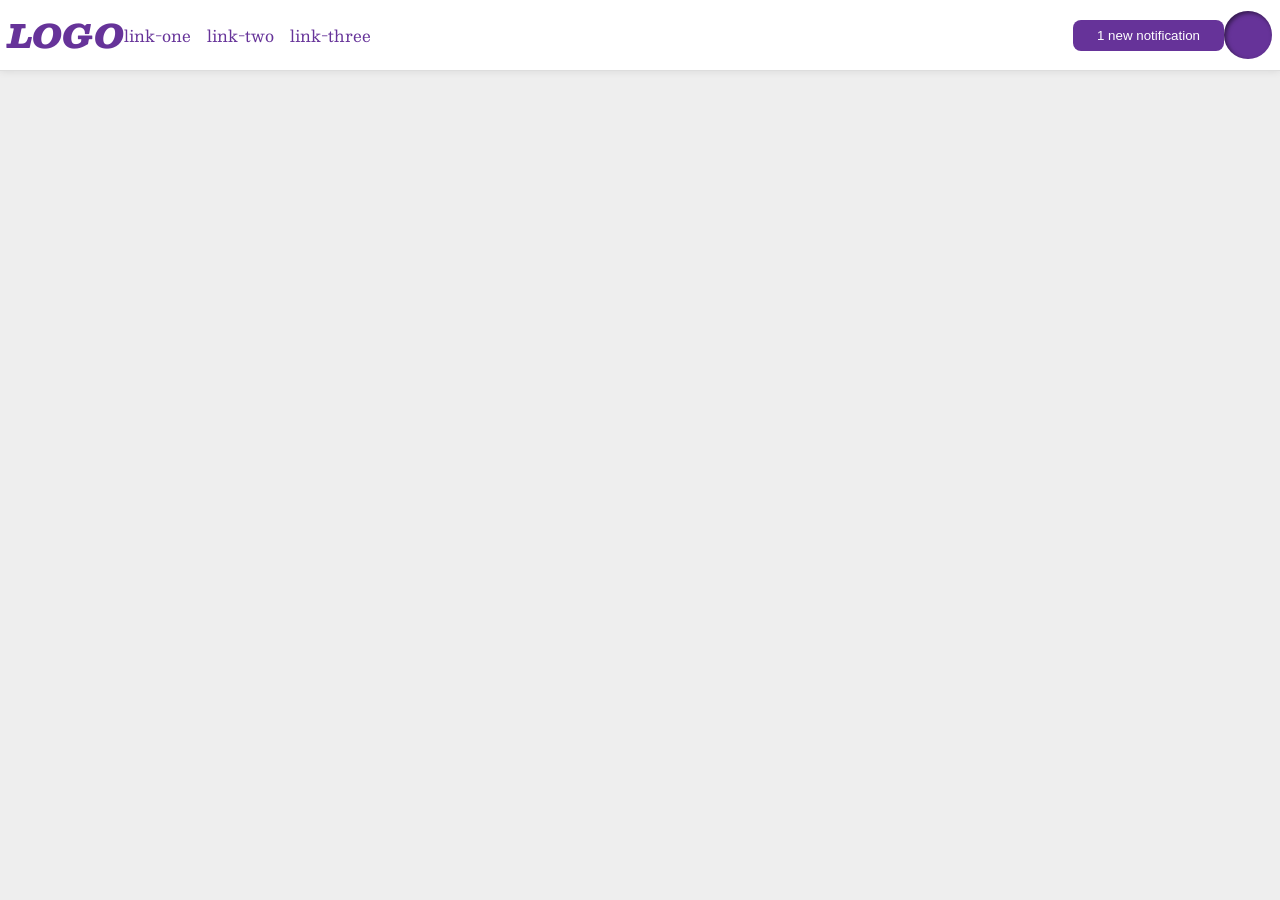
<file: foundations/flex/03-flex-header-2/index.html>
<!DOCTYPE html>
<html lang="en">
  <head>
    <meta charset="UTF-8">
    <meta http-equiv="X-UA-Compatible" content="IE=edge">
    <meta name="viewport" content="width=device-width, initial-scale=1.0">
    <title>Flex Header 2</title>
    <link rel="stylesheet" href="style.css">
  </head>
  <body>
    <div class="header">
      <div class="left-side">
        <div class="logo">
        LOGO
      </div>
      <ul class="links">
        <li><a href="https://google.com">link-one</a></li>
        <li><a href="https://google.com">link-two</a></li>
        <li><a href="https://google.com">link-three</a></li>
      </ul>
      </div>
      
      <div class="right-side">
        <button class="notifications">
        1 new notification
      </button>
      <div class="profile-image"></div>
      </div>
    </div>
  </body>
</html>
</file>
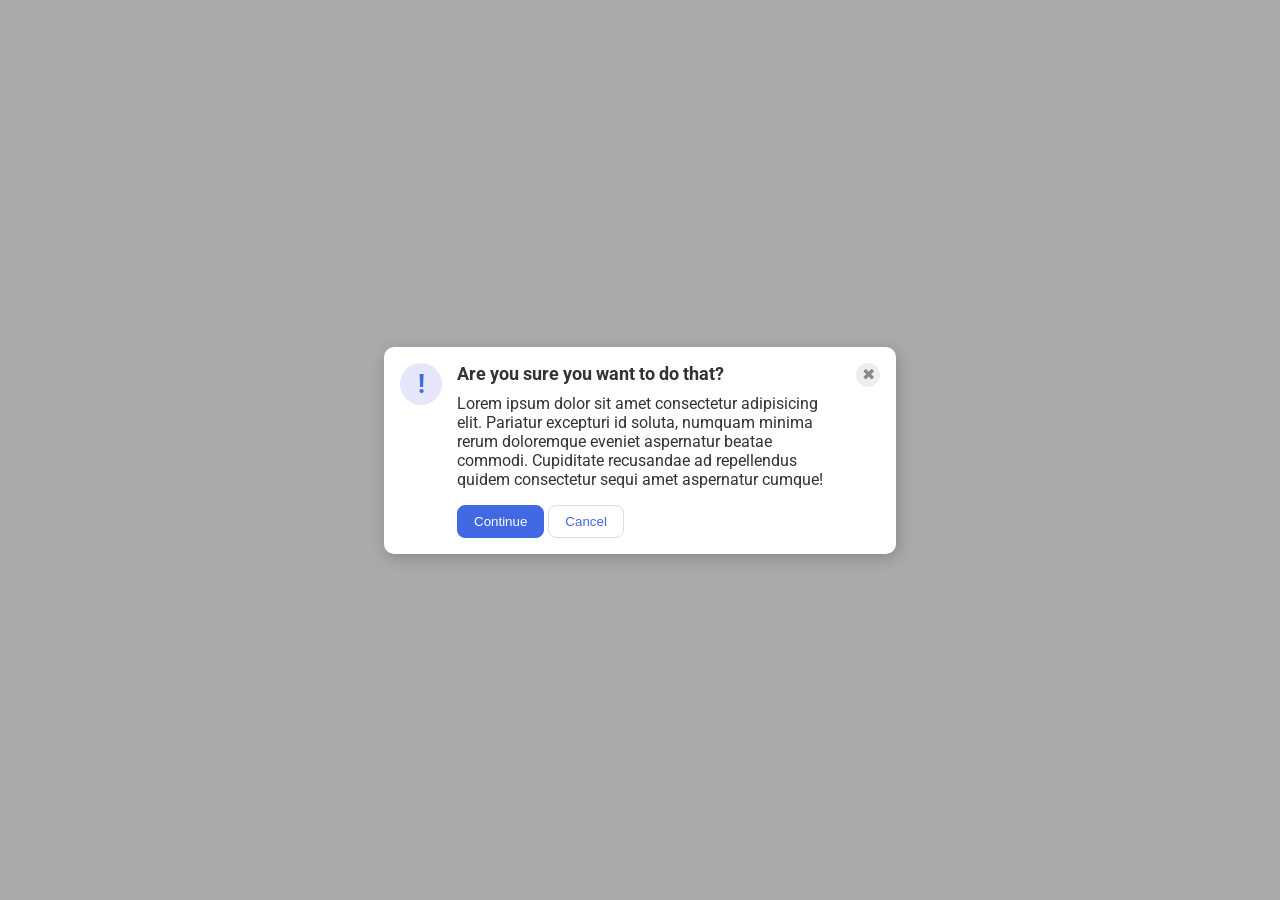
<file: foundations/flex/05-flex-modal/index.html>
<!DOCTYPE html>
<html lang="en">
  <head>
    <meta charset="UTF-8">
    <meta http-equiv="X-UA-Compatible" content="IE=edge">
    <meta name="viewport" content="width=device-width, initial-scale=1.0">
    <link rel="stylesheet" href="style.css">
    <title>Modal</title>
  </head>
  <body>
    <div class="modal">
      <div class="icon">!</div>
      <div class="text-side">
      <div class="header">Are you sure you want to do that?</div>
      <div class="text">Lorem ipsum dolor sit amet consectetur adipisicing elit. Pariatur excepturi id soluta, numquam minima rerum doloremque eveniet aspernatur beatae commodi. Cupiditate recusandae ad repellendus quidem consectetur sequi amet aspernatur cumque!</div>
      <button class="continue">Continue</button>
      <button class="cancel">Cancel</button>
      </div>
      <button class="close-button">✖</button>
    </div>
  </body>
</html>
</file>
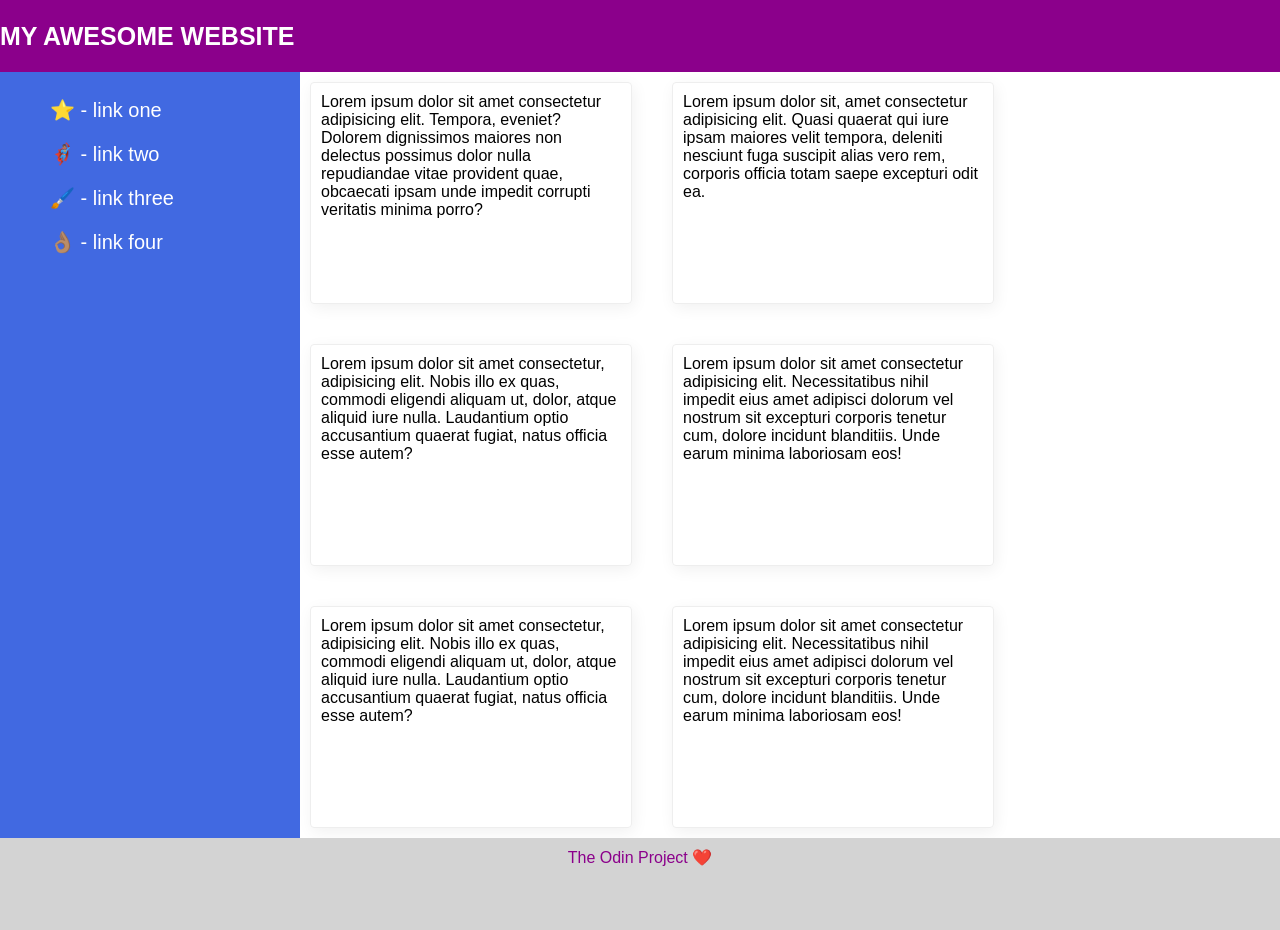
<file: foundations/flex/07-flex-layout-2/index.html>
<!DOCTYPE html>
<html lang="en">
  <head>
    <meta charset="UTF-8">
    <meta http-equiv="X-UA-Compatible" content="IE=edge">
    <meta name="viewport" content="width=device-width, initial-scale=1.0">
    <title>The Holy Grail</title>
    <link rel="stylesheet" href="style.css">
  </head>
  <body>
    <div class="header">
      <h4>MY AWESOME WEBSITE</h4>
    </div>
    
    <div class="container">
    <div class="sidebar">
      <ul>
        <li><a href="#">⭐ - link one</a></li>
        <li><a href="#">🦸🏽‍♂️ - link two</a></li>
        <li><a href="#">🖌️ - link three</a></li>
        <li><a href="#">👌🏽 - link four</a></li>
      </ul>
    </div>
    
    <div class="card-container">
    <div class="card">Lorem ipsum dolor sit amet consectetur adipisicing elit. Tempora, eveniet? Dolorem dignissimos maiores non delectus possimus dolor nulla repudiandae vitae provident quae, obcaecati ipsam unde impedit corrupti veritatis minima porro?</div>
    <div class="card">Lorem ipsum dolor sit, amet consectetur adipisicing elit. Quasi quaerat qui iure ipsam maiores velit tempora, deleniti nesciunt fuga suscipit alias vero rem, corporis officia totam saepe excepturi odit ea.</div>
    <div class="card">Lorem ipsum dolor sit amet consectetur, adipisicing elit. Nobis illo ex quas, commodi eligendi aliquam ut, dolor, atque aliquid iure nulla. Laudantium optio accusantium quaerat fugiat, natus officia esse autem?</div>
    <div class="card">Lorem ipsum dolor sit amet consectetur adipisicing elit. Necessitatibus nihil impedit eius amet adipisci dolorum vel nostrum sit excepturi corporis tenetur cum, dolore incidunt blanditiis. Unde earum minima laboriosam eos!</div>
    <div class="card">Lorem ipsum dolor sit amet consectetur, adipisicing elit. Nobis illo ex quas, commodi eligendi aliquam ut, dolor, atque aliquid iure nulla. Laudantium optio accusantium quaerat fugiat, natus officia esse autem?</div>
    <div class="card">Lorem ipsum dolor sit amet consectetur adipisicing elit. Necessitatibus nihil impedit eius amet adipisci dolorum vel nostrum sit excepturi corporis tenetur cum, dolore incidunt blanditiis. Unde earum minima laboriosam eos!</div>
    </div>
    </div>
    <div class="footer">
      The Odin Project ❤️
    </div>
  </body>
</html>
</file>
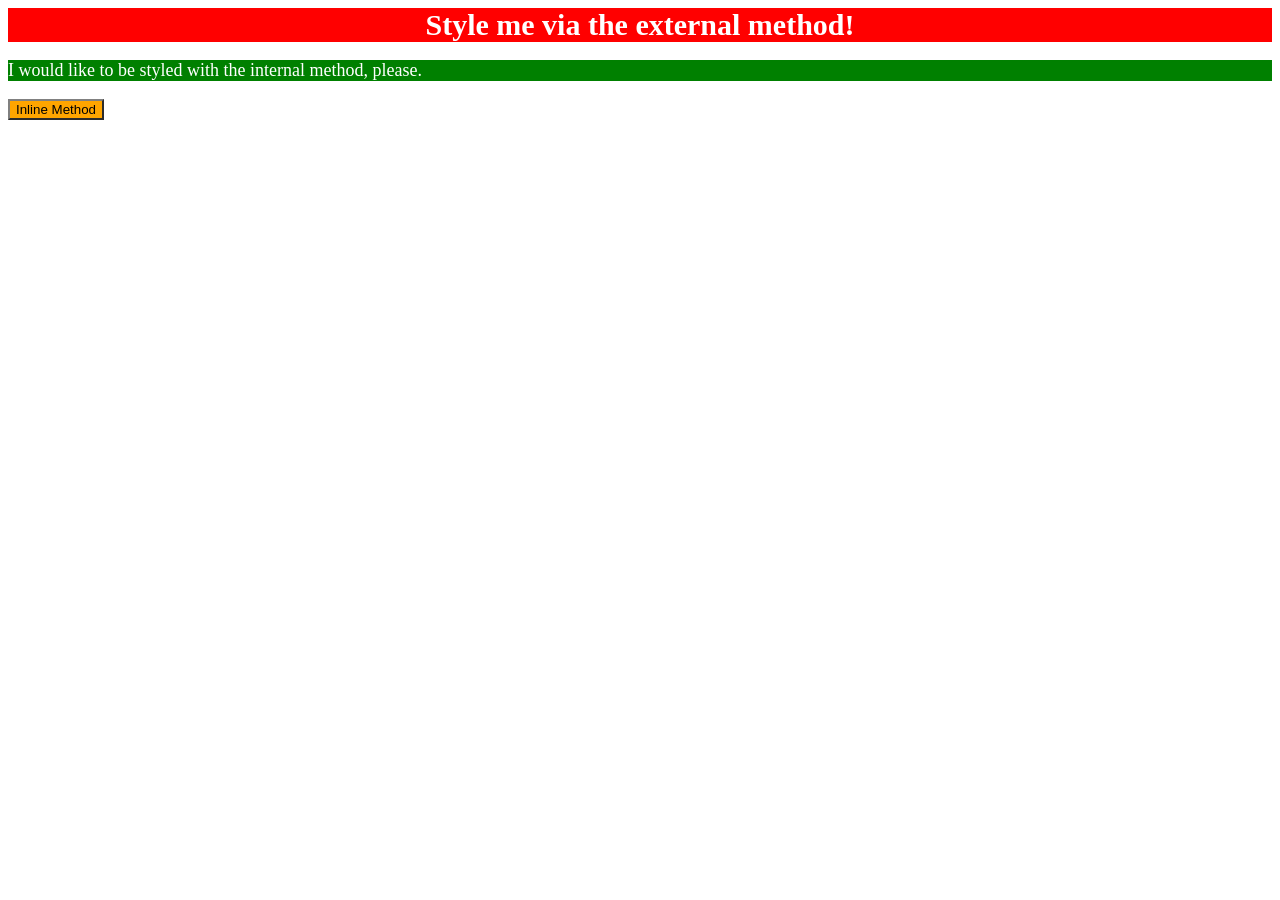
<file: foundations/intro-to-css/01-css-methods/index.html>
<!DOCTYPE html>
<html lang="en">
  <head>
    <meta charset="UTF-8">
    <meta http-equiv="X-UA-Compatible" content="IE=edge">
    <meta name="viewport" content="width=device-width, initial-scale=1.0">
    <link rel="stylesheet" href="styles.css">
    <title>Methods for Adding CSS</title>

    <style>
      p {
        color: white;
        background-color: green;
        font-size: 18px;
      }
    </style>

  </head>
  <body>
    <div>Style me via the external method!</div>
    <p>I would like to be styled with the internal method, please.</p>
    <button style="color: black; background-color: orange; border-color: grey;">Inline Method</button>
  </body>
</html>
</file>
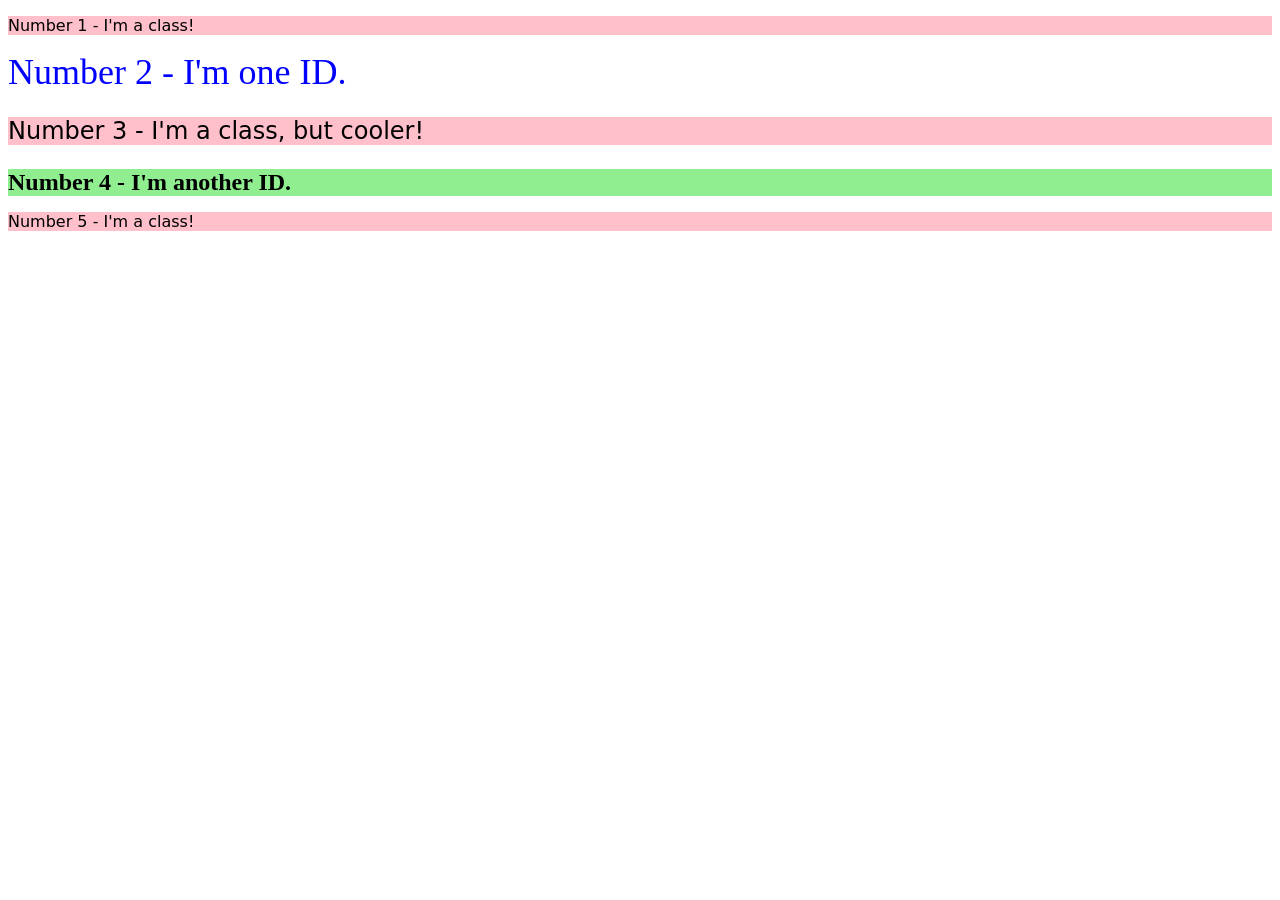
<file: foundations/intro-to-css/02-class-id-selectors/index.html>
<!DOCTYPE html>
<html lang="en">
  <head>
    <meta charset="UTF-8">
    <meta http-equiv="X-UA-Compatible" content="IE=edge">
    <meta name="viewport" content="width=device-width, initial-scale=1.0">
    <title>Class and ID Selectors</title>
    <link rel="stylesheet" href="style.css">
  </head>
  <body>
    <p class="odd">Number 1 - I'm a class!</p>
    <div id="blue">Number 2 - I'm one ID.</div>
    <p class="odd font-size">Number 3 - I'm a class, but cooler!</p>
    <div id="green" class="font-size">Number 4 - I'm another ID.</div>
    <p class="odd">Number 5 - I'm a class!</p>
  </body>
</html>
</file>
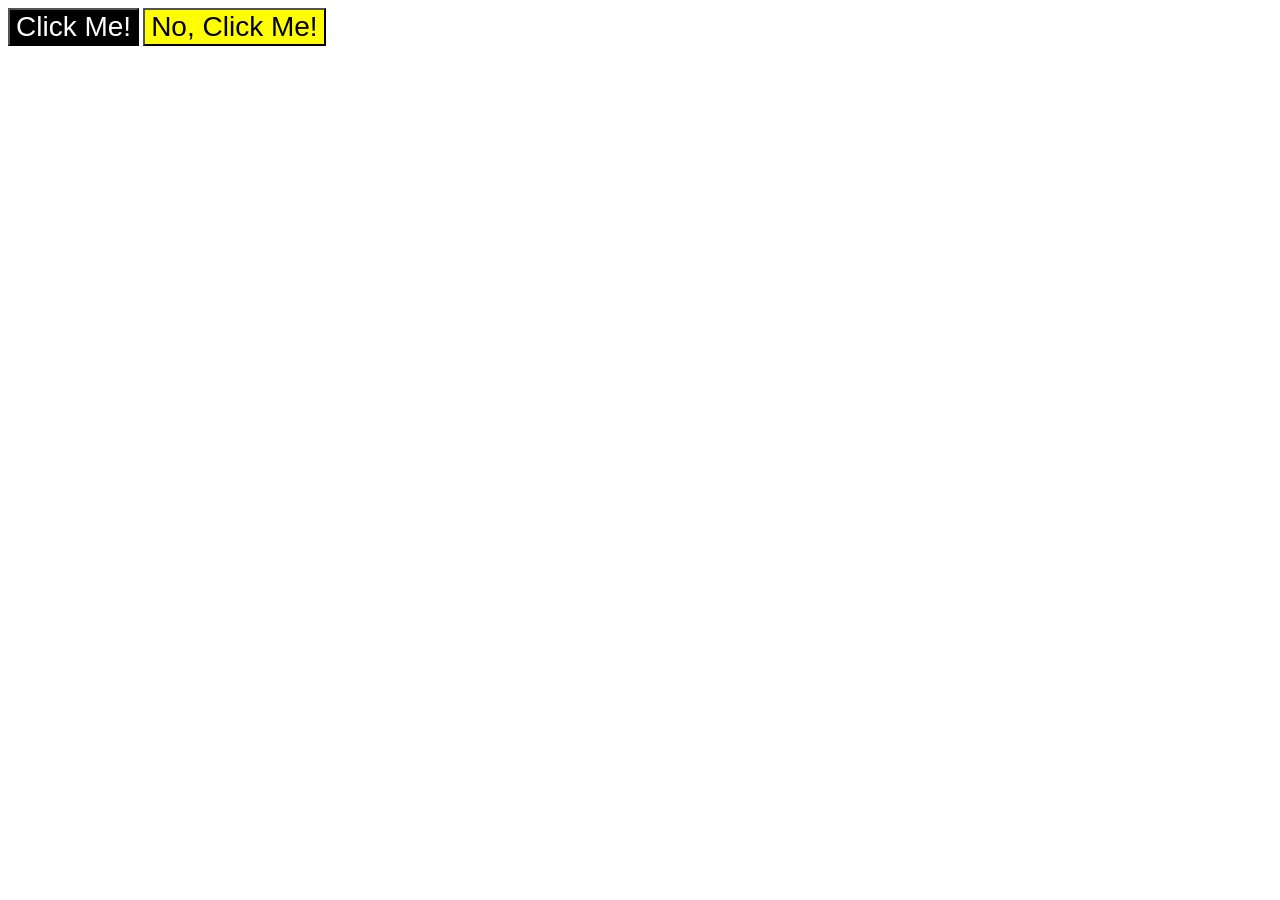
<file: foundations/intro-to-css/03-grouping-selectors/index.html>
<!DOCTYPE html>
<html lang="en">
  <head>
    <meta charset="UTF-8">
    <meta http-equiv="X-UA-Compatible" content="IE=edge">
    <meta name="viewport" content="width=device-width, initial-scale=1.0">
    <title>Grouping Selectors</title>
    <link rel="stylesheet" href="style.css">
  </head>
  <body>
    <button class="black-bg">Click Me!</button>
    <button class="yellow-bg">No, Click Me!</button>
  </body>
</html>
</file>
<file: foundations/flex/03-flex-header-2/style.css>
/* this is some magical font-importing.  
you'll learn about it later. */
@import url('https://fonts.googleapis.com/css2?family=Besley:ital,wght@0,400;1,900&display=swap');

body {
  margin: 0;
  background: #eee;
  font-family: Besley, serif;
  box-sizing: border-box;
}

.header {
  background: white;
  border-bottom: 1px solid #ddd;
  box-shadow: 0 0 8px rgba(0,0,0,.1);
  display: flex;
  justify-content: space-between;
  align-items: center;
  padding: 8px;
}

.profile-image {
  background: rebeccapurple;
  box-shadow: inset 2px 2px 4px rgba(0,0,0,.5);
  border-radius: 50%;
  width: 48px;
  height: 48px;
}

.logo {
  color: rebeccapurple;
  font-size: 32px;
  font-weight: 900;
  font-style: italic;
  
}

button {
  border: none;
  border-radius: 8px;
  background: rebeccapurple;
  color: white;
  padding: 8px 24px;  
}

a {
  /* this removes the line under our links */
  text-decoration: none;
  color: rebeccapurple;
}

ul {
  list-style-type: none;
  display: flex;
  margin: 0;
  padding: 0;
  gap: 16px;
  
}

.left-side{
  display: flex;
  align-items: center;
}

.right-side {
  display: flex;
  align-items: center;
}
</file>
<file: foundations/flex/05-flex-modal/style.css>
@import url('https://fonts.googleapis.com/css2?family=Roboto:wght@400;700&display=swap');

html, body {
  height: 100%;
}

body {
  font-family: Roboto, sans-serif;
  margin: 0;
  background: #aaa;
  color: #333;
  /* I'll give you this one for free lol */
  display: flex;
  align-items: center;
  justify-content: center;
}

.modal {
  padding: 16px;
  background: white;
  width: 480px;
  border-radius: 10px;
  box-shadow: 2px 4px 16px rgba(0,0,0,.2);
  display: flex;
  gap: 15px;
}

.icon {
  /* border: 1px solid red; */
  
  color: royalblue;
  font-size: 26px;
  font-weight: 700;
  background: lavender;
  width: 42px;
  height: 42px;
  border-radius: 50%;
  display: flex;
  align-items: center;
  justify-content: center;
  flex-shrink: 0;
}

.header {
  font-weight: bold;
  font-size: 18px;
  margin-bottom: 10px;
}

.text {
  margin-bottom: 16px;
}



.close-button {
  background: #eee;
  border-radius: 50%;
  color: #888;
  font-weight: 400;
  font-size: 16px;
  height: 24px;
  width: 24px;
  display: flex;
  align-items: center;
  justify-content: center;
  border: 1px solid #eee;
  padding: 0;
  flex-shrink: 0;
}

button {
  cursor: pointer;
  padding: 8px 16px;
  border-radius: 8px;
}

button.continue {
  background: royalblue;
  border: 1px solid royalblue;
  color: white;
}

button.cancel {
  background: white;
  border: 1px solid #ddd;
  color: royalblue;
}
</file>
<file: foundations/flex/07-flex-layout-2/style.css>
body {
  font-family: -apple-system, BlinkMacSystemFont, 'Segoe UI', Roboto, Oxygen, Ubuntu, Cantarell, 'Open Sans', 'Helvetica Neue', sans-serif;
  margin: 0;
  display: flex;
  flex-direction: column;
  min-height: 100vh;
  box-sizing: border-box;
}

.header {
  height: 72px;
  background: darkmagenta;
  color: white;
  font-size: 25px;
  font-weight: 600;
  display: flex;
  align-items: center;
}



.footer {
  height: 72px;
  background: #eee;
  color: darkmagenta;
}

.container {
  display: flex;
}

.sidebar {
  flex-shrink: 0;
  width: 300px;
  background: royalblue;
  box-sizing: border-box;
}

a{
  text-decoration: none;
  color: white;
  font-size: 20px;
}

li {
  padding: 10px;
}

ul {
  list-style-type: none;
}

.card {
  width: 300px;
  height: 200px;
  padding: 10px;
  margin: 10px;
  border: 1px solid #eee;
  box-shadow: 2px 4px 16px rgba(0,0,0,.06);
  border-radius: 4px;
  font-weight: 450;
  flex: 0 0 300px;
}

.card-container{
  /* width: 1200px; */
  /* border: 1px solid red; */
  display: flex;
  align-items: flex-start;
  gap: 20px;
  flex-wrap: wrap;
  /* justify-content: space-evenly; */
}

.footer {
  /* border: 1px solid blue; */
  background-color: lightgray;
  padding: 10px 0;
  margin-top: auto;
  text-align: center;
}
</file>
<file: foundations/intro-to-css/01-css-methods/styles.css>
div {
  color: white;
  font-size: 30px;
  background-color: red;
  text-align: center;
  font-weight: bold;
}
</file>
<file: foundations/intro-to-css/02-class-id-selectors/style.css>
/* Add CSS Styling */
.odd {
  background-color: pink;
  font-family: Verdana, "Dejavu Sans", Tahoma, sans-serif;
}

#blue {
  color: blue;
  font-size: 36px;
}

.font-size {
  font-size: 24px;
}

#green {
  background-color: lightgreen;
  font-weight: 700;
}
</file>
<file: foundations/intro-to-css/03-grouping-selectors/style.css>
/* Add CSS Styling */
.black-bg, .yellow-bg {
  font-size: 28px;
  font-family: Arial, Helvetica, "Times New Roman" sans-serif;
}

.black-bg {
  color: white;
  background-color: black;
}

.yellow-bg {
  background-color: yellow;
}
</file>
